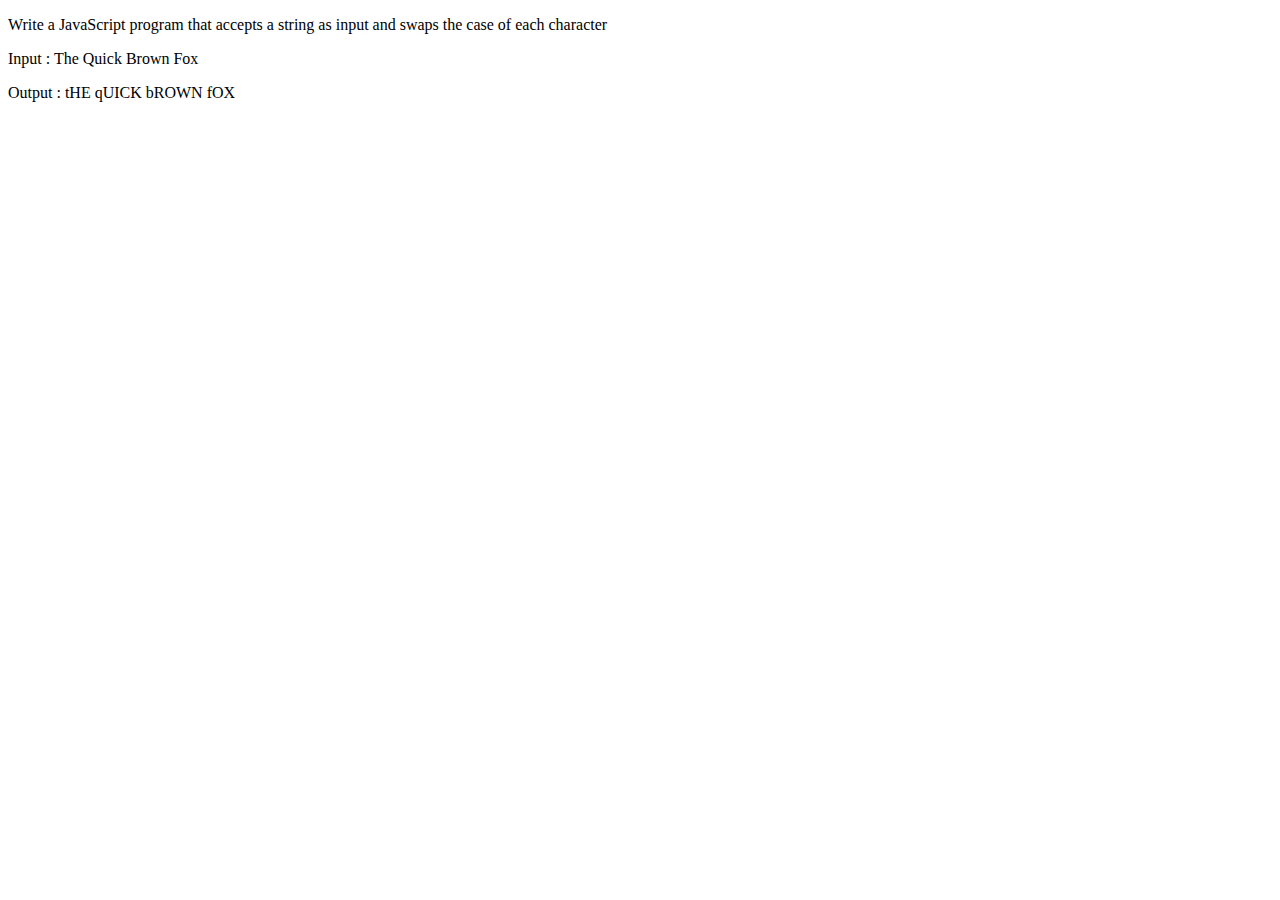
<file: Practices/index.html>
<!DOCTYPE html>
<html lang="en">
<head>
  <meta charset="UTF-8">
  <meta name="viewport" content="width=device-width, initial-scale=1.0">
  <meta http-equiv="X-UA-Compatible" content="ie=edge">
  <title>Learning Javascript</title>
</head>
<body>
  <p>Write a JavaScript program that accepts a string as input and swaps the case of each character</p>
  <p id="input"></p>
  <p id="demo"></p>
  <script src="script.js"></script>
</body>
</html>
</file>
